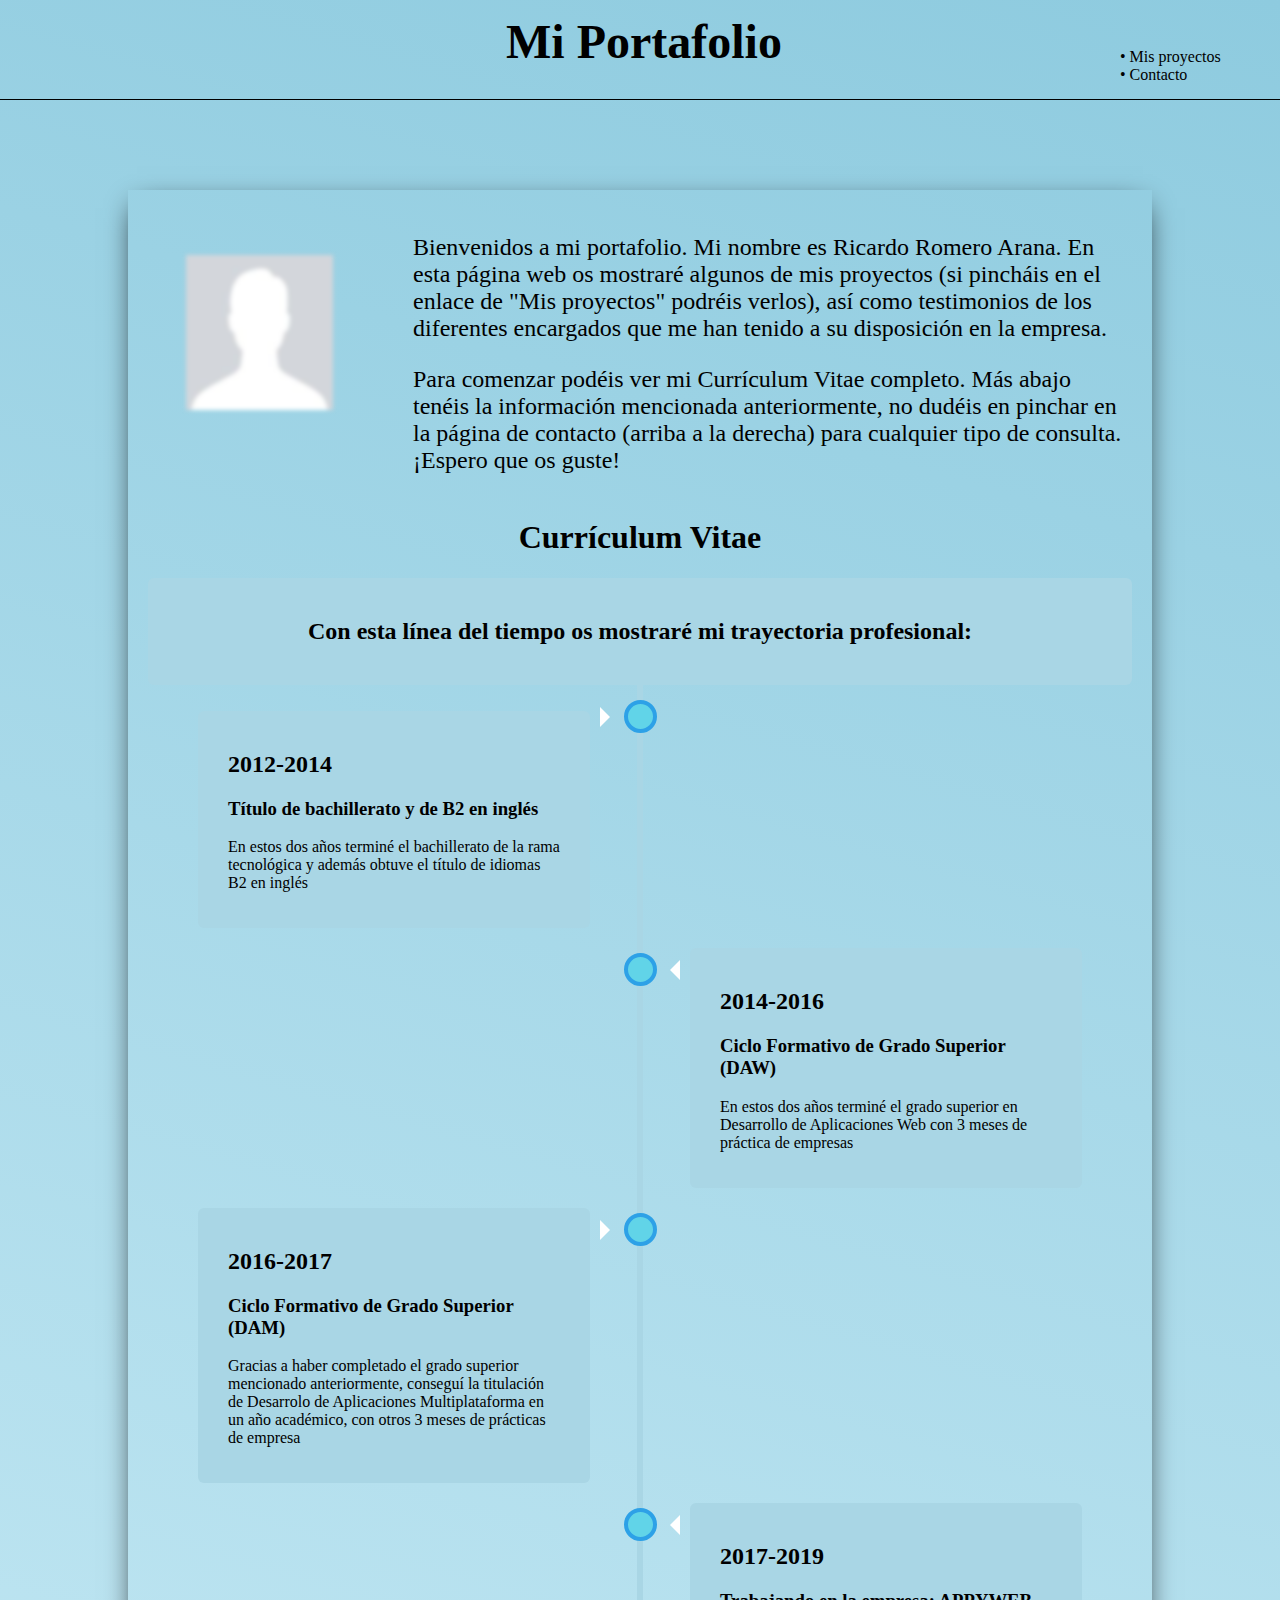
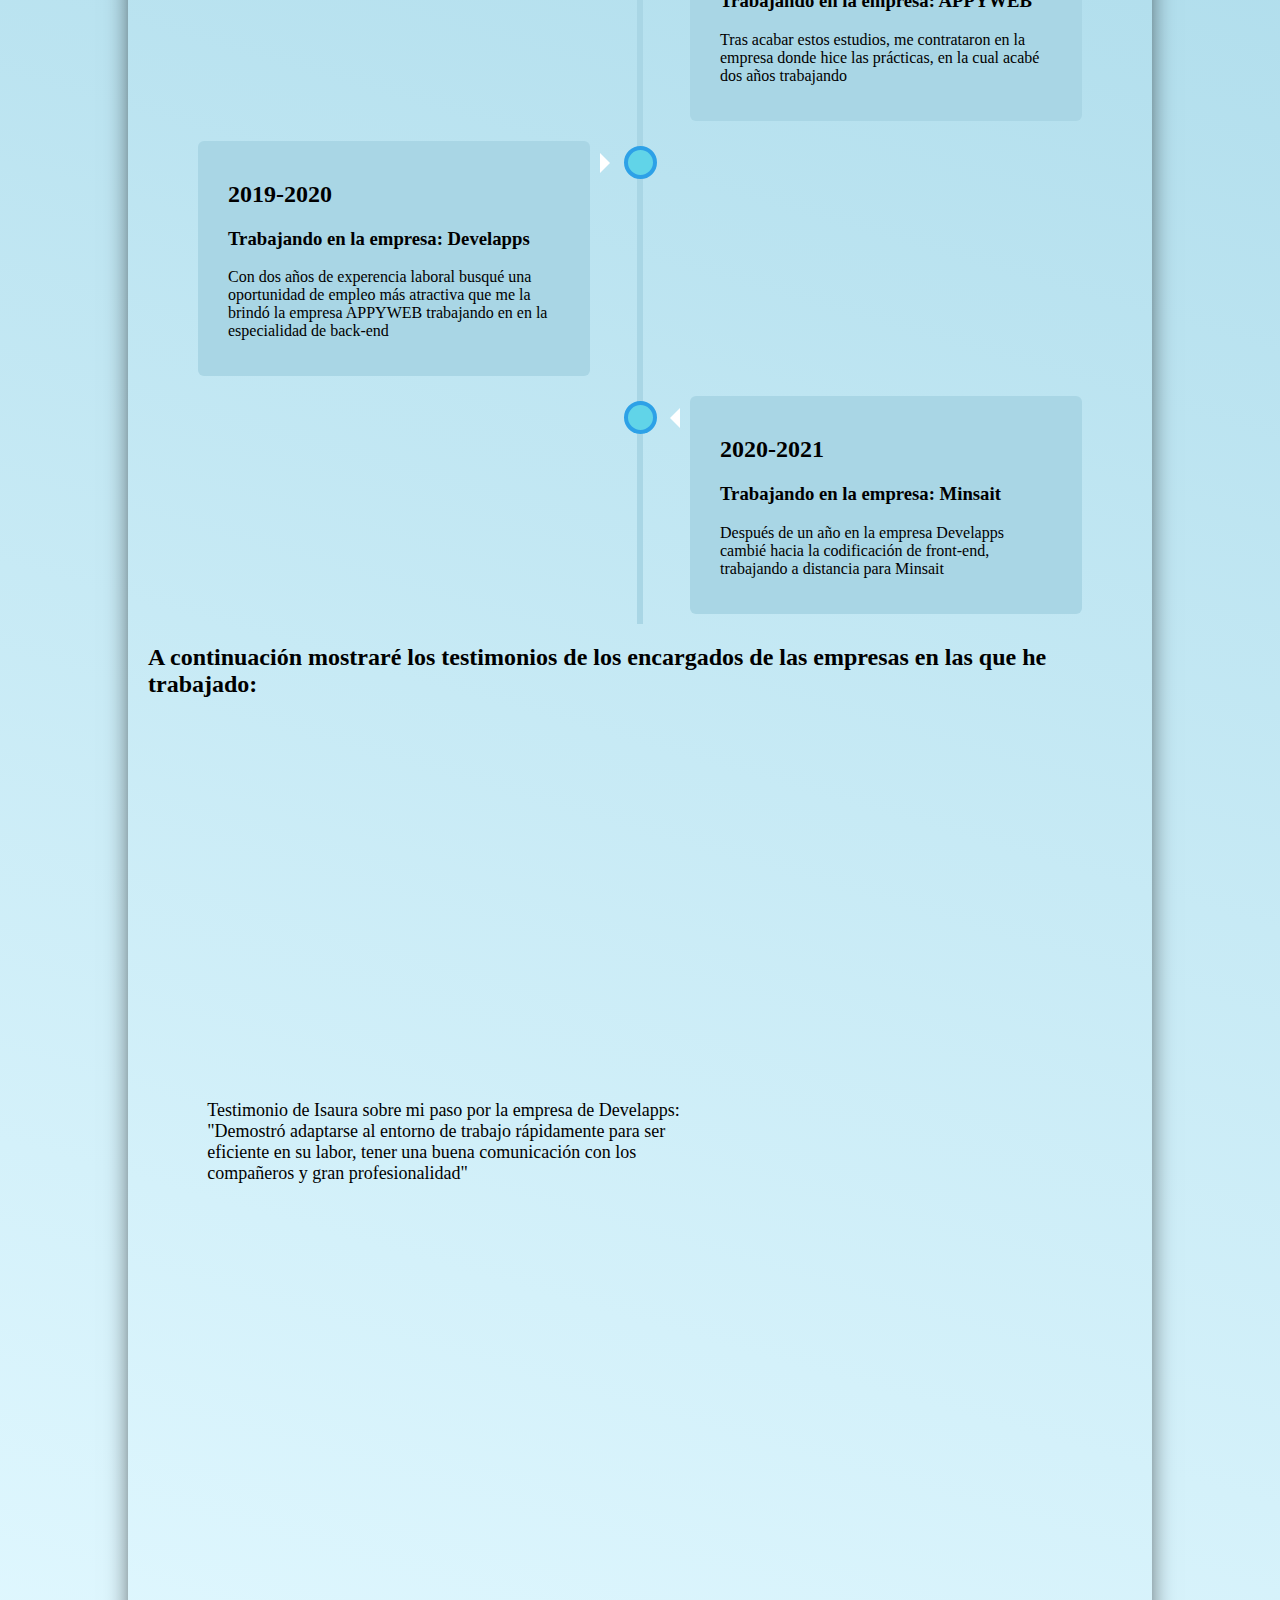
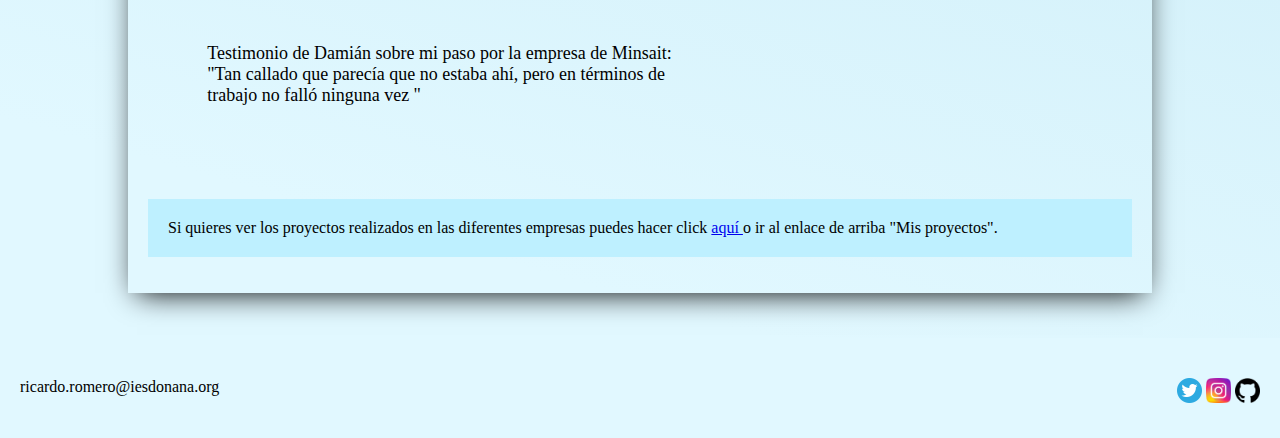
<file: index.html>
<!DOCTYPE html>
<html lang="es">
<head>
  <meta charset="UTF-8">
  <meta http-equiv="X-UA-Compatible" content="IE=edge">
  <meta name="viewport" content="width=device-width, initial-scale=1.0">
  <link rel="stylesheet" href="css/style.css">
  <script src="/js/script.js" defer></script>
  <title>Portafolio: Ricardo Romero Arana</title>
</head>
<body>
  <header>
    <h1> <a href="index.html"> Mi Portafolio </a></h1>
    <div id="link">
    <a href="pag/mis_proyectos.html">&#8226; Mis proyectos</a> <br>
    <a href="pag/contacto.html">&#8226; Contacto</a>
  </div>
  <div id="cont_bur">
  <div id="burger">
    <div>
    <a href="pag/mis_proyectos.html">&#8226; Mis proyectos</a> <br>
    <a href="pag/contacto.html">&#8226; Contacto</a>
  </div>
  </div>
  <div id="burger_img">
    <img id="img" src="img/burger.png"  alt="">
  </div>
</div>
  </header>
  <main>
    <div id="presentacion">
      
      <div class="imagen">
        <img src="img/perfil.png" alt="">
      </div>

      <div class="parrafo">
        <p>Bienvenidos a mi portafolio. Mi nombre es Ricardo Romero Arana. En esta página web os mostraré algunos de mis proyectos (si pincháis
          en el enlace de "Mis proyectos" podréis verlos), así como testimonios de los diferentes encargados que me han tenido 
          a su disposición en la empresa.
      </p>

        <p>Para comenzar podéis ver mi Currículum Vitae completo. Más abajo tenéis la información mencionada anteriormente, no dudéis en
          pinchar en la página de contacto (arriba a la derecha) para cualquier tipo de consulta. ¡Espero que os guste!
         </p>
    </div>
    
  </div>

  <div id="curriculum">
    <h1>Currículum Vitae</h1>

<!-- Linea del tiempo -->
    <div class="content">
      <h2><center>Con esta línea del tiempo os mostraré mi trayectoria profesional:</center></h2>
    </div>
    <div class="timeline">
      <div class="container left">
        <p>
          <i class="fa fa-code-fork" aria-hidden="true"></i>
        <div class="content">
          <h2>2012-2014</h2> <h3>Título de bachillerato y de B2 en inglés</h3>
          <p>En estos dos años terminé el bachillerato de la rama tecnológica y además obtuve el título de idiomas B2 en inglés</p>
        </div>
      </div>
      <div class="container right">
        <div class="content">
          <h2>2014-2016</h2> <h3>Ciclo Formativo de Grado Superior (DAW)</h3>
          <p>En estos dos años terminé el grado superior en Desarrollo de Aplicaciones Web con 3 meses de práctica de empresas</p>
        </div>
      </div>
        <div class="container left">
        <div class="content">
          <h2>2016-2017</h2> <h3>Ciclo Formativo de Grado Superior (DAM)</h3>
          <p> Gracias a haber completado el grado superior mencionado anteriormente, conseguí la titulación de Desarrolo de Aplicaciones Multiplataforma en un año académico, con otros 3 meses de prácticas de empresa</p>
        </div>
      </div>
        <div class="container right">
        <div class="content">
          <h2>2017-2019</h2> <h3>Trabajando en la empresa: APPYWEB</h3>
          <p>Tras acabar estos estudios, me contrataron en la empresa donde hice las prácticas, en la cual acabé dos años trabajando</p>
        </div>
      </div>
      <div class="container left">
        <div class="content">
          <h2>2019-2020</h2> <h3>Trabajando en la empresa: Develapps</h3>
          <p> Con dos años de experencia laboral busqué una oportunidad de empleo más atractiva que me la brindó la empresa APPYWEB trabajando en en la especialidad de back-end</p>
        </div>
      </div>
        <div class="container right">
        <div class="content">
          <h2>2020-2021</h2> <h3>Trabajando en la empresa: Minsait</h3>
          <p> Después de un año en la empresa Develapps cambié hacia la codificación de front-end, trabajando a distancia para Minsait</p>
        </div>
      </div>
    </div>
  </div>
  <h2>A continuación mostraré los testimonios de los encargados de las empresas en las que he trabajado:</h2>
  <div>
  <div class="testimonio">
    <div class="video">
      <iframe  src="https://www.youtube.com/embed/Jy0opfoCIi0" title="YouTube video player" 
      frameborder="0" allow="accelerometer; autoplay; clipboard-write; encrypted-media; gyroscope; picture-in-picture" 
      allowfullscreen></iframe>
  </div>
  <div>
    <p> Testimonio de Isaura sobre mi paso por la empresa de Develapps: "Demostró adaptarse al entorno de trabajo rápidamente para ser eficiente en su labor, 
        tener una buena comunicación con los compañeros y gran profesionalidad" </p>
  </div>
</div>
<div>
  <div class="testimonio">
    <div class="video">
      <iframe src="https://www.youtube.com/embed/fd1ZAbp4n8w" title="YouTube video player" frameborder="0" allow="accelerometer; autoplay; clipboard-write; encrypted-media; gyroscope; picture-in-picture" allowfullscreen></iframe>
    </div>
    <div>
      <p> Testimonio de Damián sobre mi paso por la empresa de Minsait: "Tan callado que parecía que no estaba ahí, pero en términos de trabajo no falló ninguna vez " </p>
      </div>
</div>

  </div>
  <div id="subir"> 

    <p> Si quieres ver los proyectos realizados en las diferentes empresas puedes hacer click
      <a href="pag/mis_proyectos.html"> aquí </a> o ir al enlace de arriba "Mis proyectos".
     </p>

  </div>
  </main>
  <footer>
    <div id="email"> ricardo.romero@iesdonana.org </div>
    <div id="redes">
      <a href="https://twitter.com"> <img src="img/twitter.png" alt=""></a> 
      <a href="https://instagram.com"> <img src="img/instagram.png" alt=""></a>
      <a href="https://gitbub.com"> <img src="img/github.png" alt=""></a> 
    </div>
  </footer>
</body>
</html>
</file>
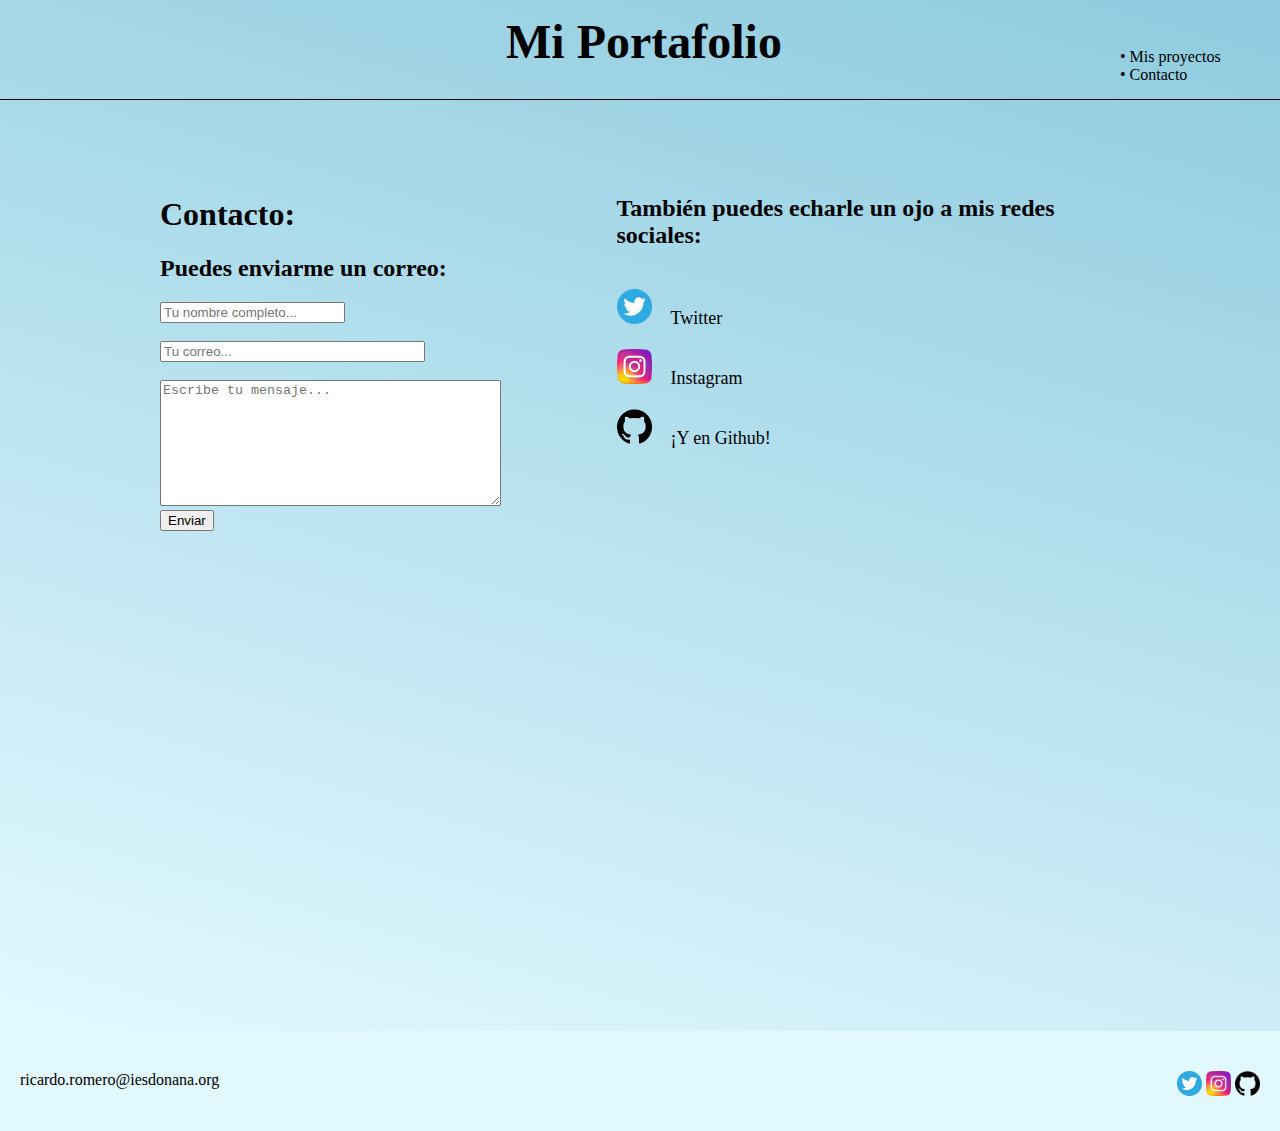
<file: pag/contacto.html>
<!DOCTYPE html>
<html lang="es">
<head>
  <meta charset="UTF-8">
  <meta http-equiv="X-UA-Compatible" content="IE=edge">
  <meta name="viewport" content="width=device-width, initial-scale=1.0">
  <title>Contacto: Ricardo Romero Arana</title>
  <link rel="stylesheet" href="../css/style.css">
  <script src="../js/script.js" defer></script>
</head>
<body>
  <header>
    <h1> <a href="../index.html"> Mi Portafolio </a></h1>
    <div id="link">
    <a href="mis_proyectos.html">&#8226; Mis proyectos</a> <br>
    <a href="contacto.html">&#8226; Contacto</a>
  </div>
  <div id="cont_bur">
  <div id="burger">
    <div>
    <a href="mis_proyectos.html">&#8226; Mis proyectos</a> <br>
    <a href="contacto.html">&#8226; Contacto</a>
  </div>
  </div>
  <div id="burger_img">
    <img id="img" src="../img/burger.png"  alt="">
  </div>
</div>
  </header>
  <div id="contacto">
    
    <div id="correo">
      <h1>Contacto:</h1>
      <h2>Puedes enviarme un correo:</h2>
      <form id="form">
        <input name="nombre" class="text" type="text" maxlength="30" placeholder="Tu nombre completo..." required> <br>
        <input name="email" class="text" type="text" size="30" placeholder="Tu correo..." required> <br>
        <textarea rows="8" cols="40" placeholder="Escribe tu mensaje..." required></textarea> <br>
        <button id="enviar" type="submit">Enviar</button>
        <span>Debes rellenar todos los campos</span>
      </form>
    </div>
    <div id="redes_sociales">

      <h2>También puedes echarle un ojo a mis redes sociales:</h2>
      <a href="https://twitter.com"> <img src="../img/twitter.png" alt=""></a> <div>Twitter</div> <br>
      <a href="https://instagram.com"> <img src="../img/instagram.png" alt=""></a> <div>Instagram</div><br> 
      <a href="https://gitbub.com"> <img src="../img/github.png" alt=""></a> <div>¡Y en Github! </div><br>

    </div>
  </div>

  <div class="relleno"></div>

  <footer>
    <div id="email"> ricardo.romero@iesdonana.org </div>
    <div id="redes">
      <a href="https://twitter.com"> <img src="../img/twitter.png" alt=""></a> 
      <a href="https://instagram.com"> <img src="../img/instagram.png" alt=""></a>
      <a href="https://gitbub.com"> <img src="../img/github.png" alt=""></a> 
    </div>
  </footer>
</body>
</html>
</file>
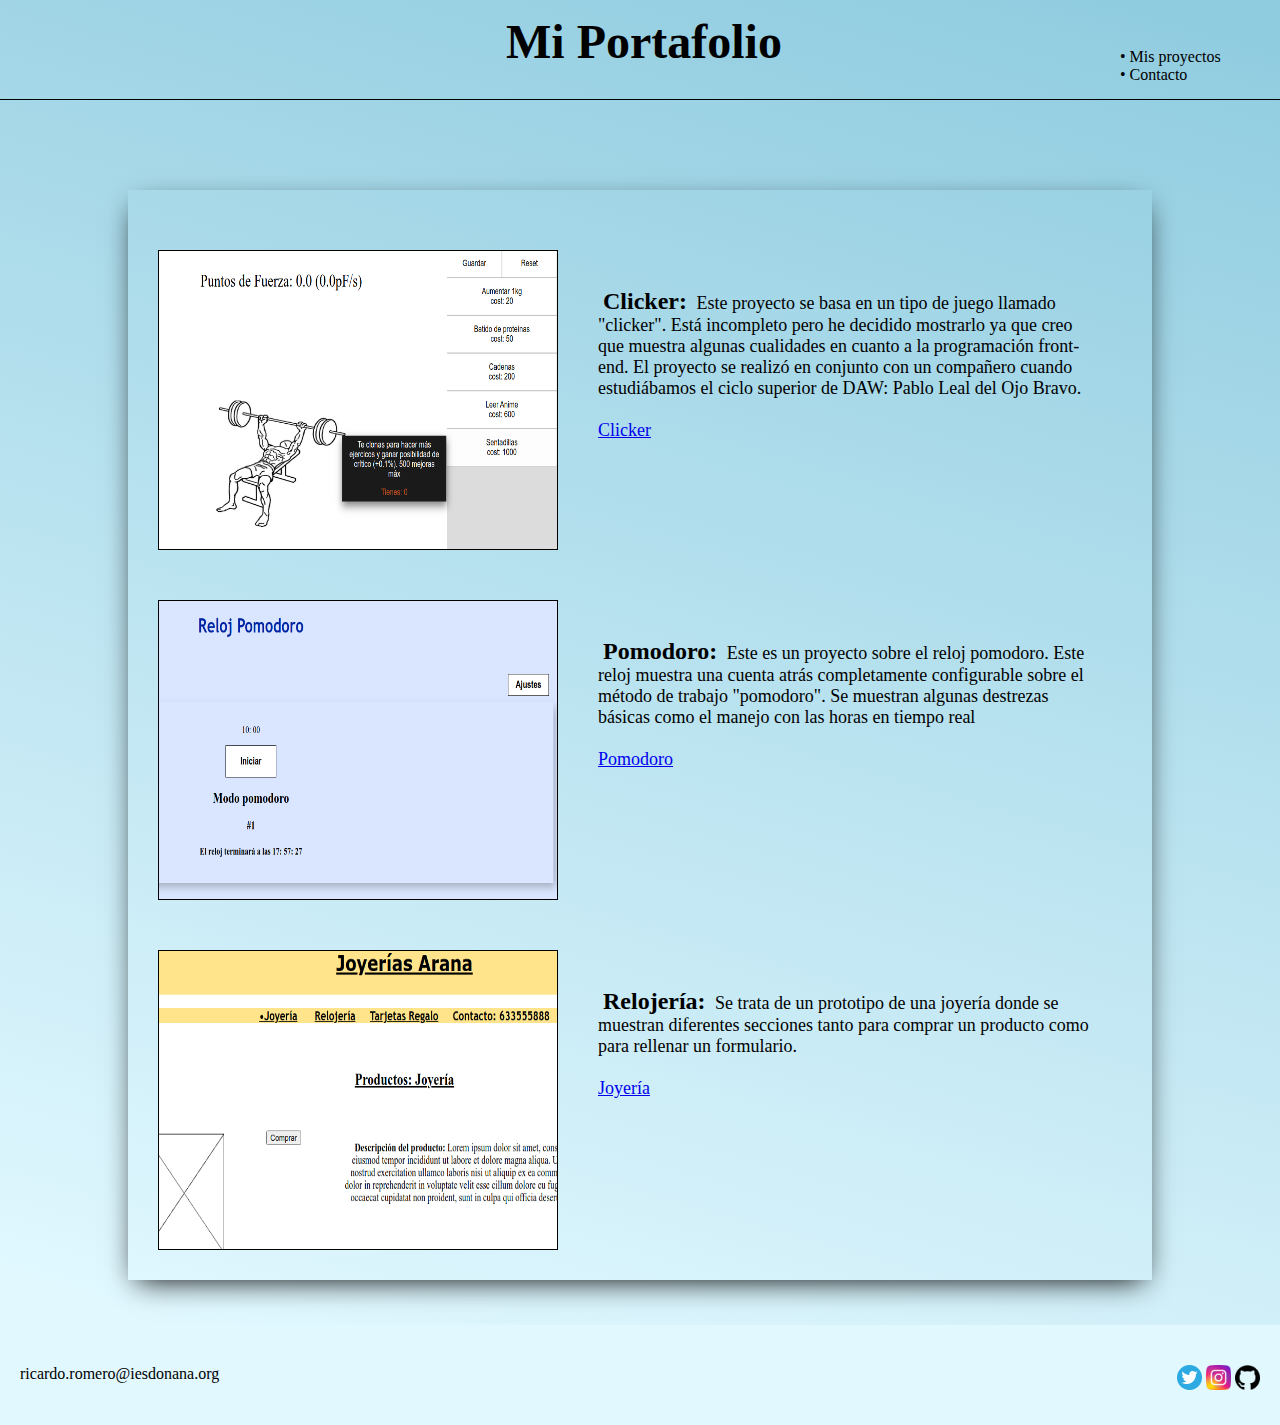
<file: pag/mis_proyectos.html>
<!DOCTYPE html>
<html lang="es">
<head>
  <meta charset="UTF-8">
  <meta http-equiv="X-UA-Compatible" content="IE=edge">
  <meta name="viewport" content="width=device-width, initial-scale=1.0">
  <title>Proyectos: Ricardo Romero Arana</title>
  <link rel="stylesheet" href="../css/style.css">
  <script src="../js/script.js" defer></script>
</head>
<body>
  <header>
    <h1> <a href="../index.html"> Mi Portafolio </a></h1>
    <div id="link">
    <a href="mis_proyectos.html">&#8226; Mis proyectos</a> <br>
    <a href="contacto.html">&#8226; Contacto</a>
  </div>
  <div id="cont_bur">
  <div id="burger">
    <div>
    <a href="mis_proyectos.html">&#8226; Mis proyectos</a> <br>
    <a href="contacto.html">&#8226; Contacto</a>
  </div>
  </div>
  <div id="burger_img">
    <img id="img" src="../img/burger.png"  alt="">
  </div>
</div>
  </header>
  <main>
    <div id="proyectos">

      <div class="proyecto">
        <img src="../img/clicker.png" alt="">
        <p> <b>Clicker:</b> Este proyecto se basa en un tipo de juego llamado "clicker". Está incompleto pero he decidido mostrarlo ya que creo que muestra algunas cualidades en cuanto a la programación front-end. El proyecto se realizó en conjunto con un compañero cuando estudiábamos el ciclo superior de DAW: Pablo Leal del Ojo Bravo.
          <br> <br>
           <a href="https://ricardoarana.github.io/Parikiclicker/">Clicker</a> 
        </p>
      </div>

      <div class="proyecto">
        <img src="../img/pomodoro.png" alt="">
        <p> <b>Pomodoro:</b> Este es un proyecto sobre el reloj pomodoro. Este reloj muestra una cuenta atrás completamente configurable sobre el método de trabajo "pomodoro". Se muestran algunas destrezas básicas como el manejo con las horas en tiempo real
        <br> <br>
        <a href="https://ricardoarana.github.io/Parikiclicker/">Pomodoro</a> 
        </p>
      </div>

      <div class="proyecto">
        <img src="../img/joyeria.png" alt="">
        <p> <b>Relojería:</b> Se trata de un prototipo de una joyería donde se muestran diferentes secciones tanto para comprar un producto como para rellenar un formulario.
        <br> <br>
        <a href="https://ricardoarana.github.io/DIW_joyeria/">Joyería</a> 
        </p>
      </div>

    </div>
  </main>
  <footer>
    <div id="email"> ricardo.romero@iesdonana.org </div>
    <div id="redes">
      <a href="https://twitter.com"> <img src="../img/twitter.png" alt=""></a> 
      <a href="https://instagram.com"> <img src="../img/instagram.png" alt=""></a>
      <a href="https://gitbub.com"> <img src="../img/github.png" alt=""></a> 
    </div>
  </footer>
</body>
</html>
</file>
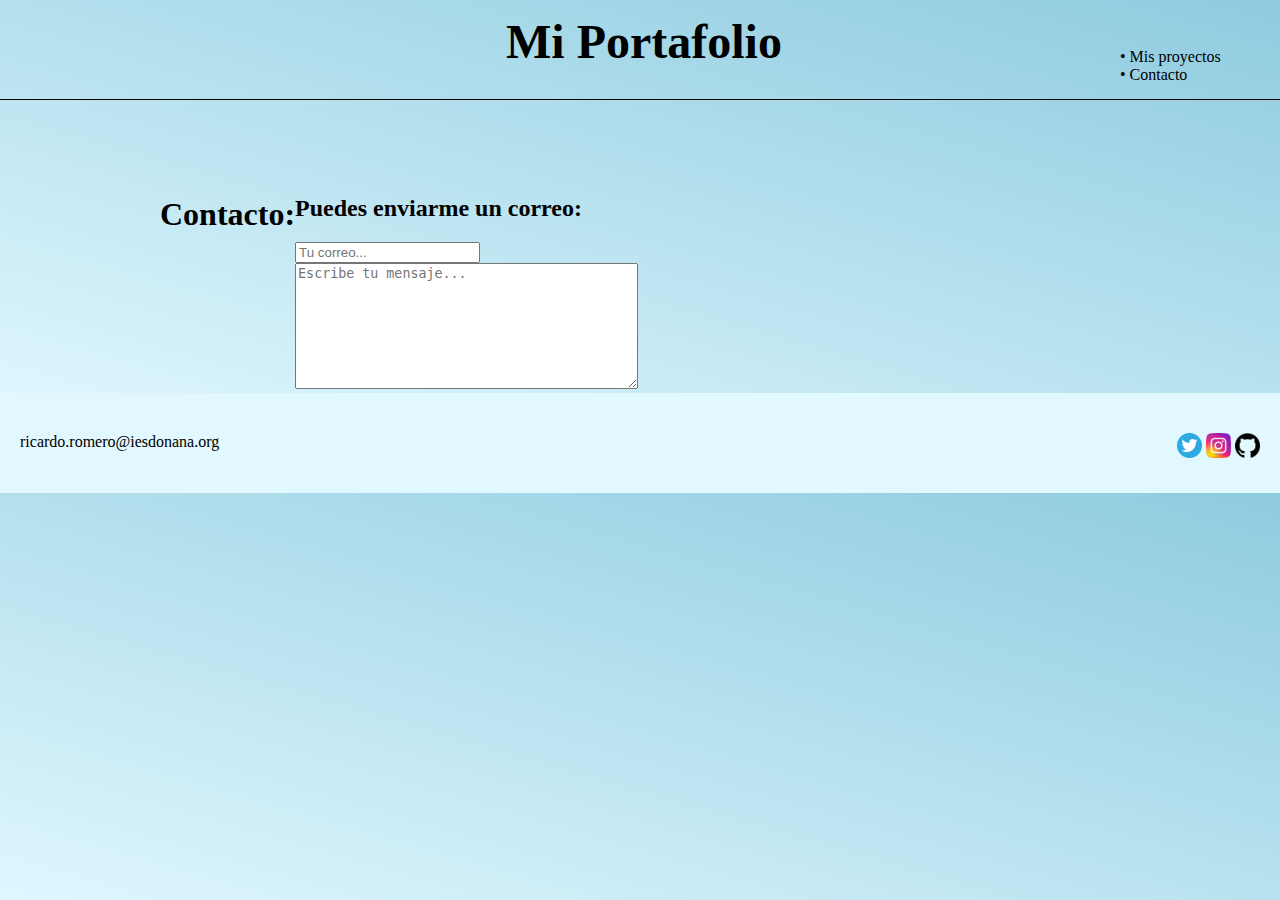
<file: docs/pag/contacto.html>
<!DOCTYPE html>
<html lang="es">
<head>
  <meta charset="UTF-8">
  <meta http-equiv="X-UA-Compatible" content="IE=edge">
  <meta name="viewport" content="width=device-width, initial-scale=1.0">
  <title>Contacto</title>
  <link rel="stylesheet" href="/css/style.css">
</head>
<body>
  <header>
    <h1> <a href="/index.html"> Mi Portafolio </a></h1>
    <div id="link">
    <a href="mis_proyectos.html">&#8226; Mis proyectos</a> <br>
    <a href="contacto.html">&#8226; Contacto</a>
  </div>
  </header>
  <div id="contacto">
    <h1>Contacto:</h1>

    <div id="correo">
      <h2>Puedes enviarme un correo:</h2>
      <form >
        <input id="text" type="text" placeholder="Tu correo..."> <br>
        <textarea rows="8" cols="40" placeholder="Escribe tu mensaje..." required></textarea>
      </form>
    </div>
      
  </div>
  <footer>
    <div id="email"> ricardo.romero@iesdonana.org </div>
    <div id="redes">
      <a href="https://twitter.com"> <img src="/img/twitter.png" alt=""></a> 
      <a href="https://instagram.com"> <img src="/img/instagram.png" alt=""></a>
      <a href="https://gitbub.com"> <img src="/img/github.png" alt=""></a> 
    </div>
  </footer>
</body>
</html>
</file>
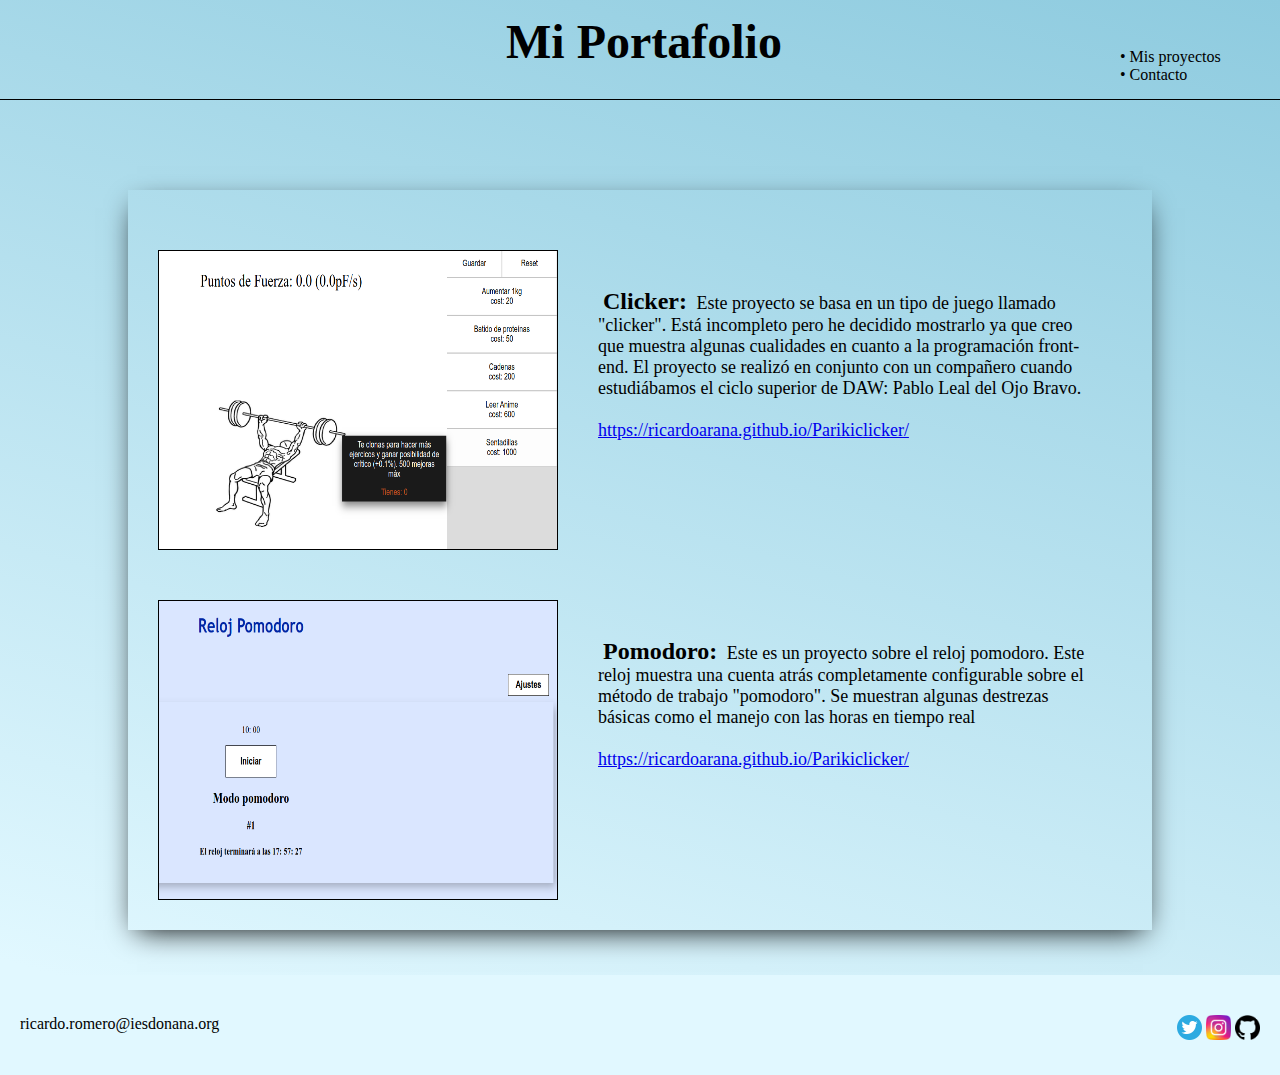
<file: docs/pag/mis_proyectos.html>
<!DOCTYPE html>
<html lang="es">
<head>
  <meta charset="UTF-8">
  <meta http-equiv="X-UA-Compatible" content="IE=edge">
  <meta name="viewport" content="width=device-width, initial-scale=1.0">
  <title>Contacto</title>
  <link rel="stylesheet" href="/css/style.css">
</head>
<body>
  <header>
    <h1> <a href="/index.html"> Mi Portafolio </a></h1>
    <div id="link">
    <a href="mis_proyectos.html">&#8226; Mis proyectos</a> <br>
    <a href="contacto.html">&#8226; Contacto</a>
  </div>
  </header>
  <main>
    <div id="proyectos">

      <div class="proyecto">
        <img src="/img/clicker.png" alt="">
        <p> <b>Clicker:</b> Este proyecto se basa en un tipo de juego llamado "clicker". Está incompleto pero he decidido mostrarlo ya que creo que muestra algunas cualidades en cuanto a la programación front-end. El proyecto se realizó en conjunto con un compañero cuando estudiábamos el ciclo superior de DAW: Pablo Leal del Ojo Bravo.
          <br> <br>
           <a href="https://ricardoarana.github.io/Parikiclicker/">https://ricardoarana.github.io/Parikiclicker/</a> 
        </p>
      </div>

      <div class="proyecto">
        <img src="/img/pomodoro.png" alt="">
        <p> <b>Pomodoro:</b> Este es un proyecto sobre el reloj pomodoro. Este reloj muestra una cuenta atrás completamente configurable sobre el método de trabajo "pomodoro". Se muestran algunas destrezas básicas como el manejo con las horas en tiempo real
        <br> <br>
        <a href="https://ricardoarana.github.io/Parikiclicker/">https://ricardoarana.github.io/Parikiclicker/</a> 
        </p>
      </div>
    </div>
  </main>
  <footer>
    <div id="email"> ricardo.romero@iesdonana.org </div>
    <div id="redes">
      <a href="https://twitter.com"> <img src="/img/twitter.png" alt=""></a> 
      <a href="https://instagram.com"> <img src="/img/instagram.png" alt=""></a>
      <a href="https://gitbub.com"> <img src="/img/github.png" alt=""></a> 
    </div>
  </footer>
</body>
</html>
</file>
<file: css/style.css>
/* Aplicamos el color degradado */
body {
    background: linear-gradient(16deg, rgba(225,248,255,1) 8%, rgba(142,203,223,1) 100%);
    margin: 0;
}
header {
  border-bottom: 1px solid black;
    font-family: 'Times New Roman', Times, serif;
    height: 100px;
    display: flex;
    justify-content: center;
}
#burger {
  display: none;
}
#burger_img {
  display: none;
}

header > h1 {
    margin: 0.3em auto 0em;
    padding-left: 4.5em;
    text-align: center;
    font-size: 3em;
    display: block;
}

header > #link {
    margin: 3em 3em;
    top: 20px;
    width: 7em;
    height: 5vh;
    text-align: left;
    float:right; 
    clear:right;

}
header > h1 > a {
  text-decoration: none;
  color: black;
}

header > h1 > a:hover {
  color: blue;
}
header > #link > a {
    text-decoration: none;
    color: black;
}

header > #link > a:hover {
    color: blue;

}
#contacto {
  display: flex;
  margin-top: 75px;
  margin-left: 12.5vw;
  width: 75vw;
}
#correo {
  width: 37.5vw;
}
form > span {
  display: none;
  color: rgb(144, 0, 0);
  font-size: large;
}
#redes_sociales div{
  display: inline;
  height: 35px;
  font-size: large;
  margin-left: 15px;
}
#redes_sociales > a > img {
  margin-top: 20px;
  height: 35px;
  width: 35px;
}

.text {
  display: block;
}

.relleno {
  height: 500px;
}
main {
    margin-left: 10vw;
    width: 80vw;
    -webkit-box-shadow: 0px 9px 28px -9px;
    -moz-box-shadow: 0px 9px 28px -9px;
    box-shadow: 0px 9px 28px -9px;
    margin-top: 10vh;
    margin-bottom: 5vh;
    padding: 20px;
  }
  #presentacion{
  
      display: flex;
      flex-direction: row;
      justify-content: space-between;
  }
  .imagen {

      display: flex;
      justify-content: center;
  }
  .imagen > img {
    -webkit-filter: blur(2px);
    filter: blur(2px);
    -webkit-transition: .3s ease-in-out;
    transition: .3s ease-in-out;
      padding-left: 3vw;
      padding-top: 5vh;
      width: 185px;
      height: 200px;
  }
  .imagen:hover > img {
    -webkit-filter: blur(0);
    filter: blur(0);
  }
  #presentacion > .parrafo {
      margin-left: 5em;
  }
  .parrafo > p{
      font-size: x-large;
  }
  #curriculum > h1{
      text-align: center;
  }
  * {
      box-sizing: border-box;
    }
/* #proyectos {
  display: flex;
  justify-content: space-between;
} */
.proyecto {
  display: flex;
  justify-content: space-between;
  padding-top: 30px;
}
.proyecto > img {
  width: 400px;
  height: 300px;
  border: solid 1px black;
  margin: 10px;
}
.proyecto > p {
  width: 50vw;
  padding: 30px;
  font-size: large;
}
.proyecto > p > b{
  font-size: x-large;
  margin: 5px;
}

  /*Línea del tiempo */
  .timeline {
    position: relative;
    max-width: 1200px;
    margin: 0 auto;
  }
  
  .timeline::after {
    content: '';
    position: absolute;
    width: 6px;
    background-color: #A9D6E5;
    top: 0;
    bottom: 0;
    left: 50%;
    margin-left: -3px;
  }
  
  /* Contenedor alrededor del contenido */
  .container {
    padding: 10px 50px;
    position: relative;
    background-color: inherit;
    width: 50%;
  }
  
  /* Los circulos */
  .container::after {
    content: '';
    position: absolute;
    width: 25px;
    height: 25px;
    right: -17px;
    background-color: #61D4E8;
    border: 4px solid #2DA1E7;
    top: 15px;
    border-radius: 50%;
    z-index: 1;
  }
  
  /* Situa el contenedor en la izquierda */
  .left {
    left: 0;
  }
  
  /* Situa el contenedor en la derecha */
  .right {
    left: 50%;
  }
  
  /* Flechas de la izquierda que apuntan a la derecha */
  .left::before {
    content: " ";
    height: 0;
    position: absolute;
    top: 22px;
    width: 0;
    z-index: 1;
    right: 30px;
    border: medium solid white;
    border-width: 10px 0 10px 10px;
    border-color: transparent transparent transparent white;
  }
  
  /* Flechas de la derecha que apuntan a la izquierda */
  .right::before {
    content: " ";
    height: 0;
    position: absolute;
    top: 22px;
    width: 0;
    z-index: 1;
    left: 30px;
    border: medium solid white;
    border-width: 10px 10px 10px 0;
    border-color: transparent white transparent transparent;
  }
  
  /* Situa los circulos de la derecha */
  .right::after {
    left: -16px;
  }
  
  /* Contenido */
  .content {
    padding: 20px 30px;
    background-color: #A9D6E5;
    position: relative;
    border-radius: 6px;
   }
  
  /* Media queries - Se adapta toda la linea del tiempo a la izquierda cuando la pantalla es menor
                     de 700px */
  @media screen and (max-width: 800px) {
  /* Situa la linea a la izquierda */
    .timeline::after {
      left: 31px;
    }
  
  /* Los contenedores ocupan todo el ancho */
    .container {
      width: 100%;
      padding-left: 70px;
      padding-right: 25px;
    }
  
  /* Todas las flechas apuntan a la izquierda */
    .container::before {
      left: 60px;
      border: medium solid white;
      border-width: 10px 10px 10px 0;
      border-color: transparent white transparent transparent;
    }
  
  /* Posiciona los circulos */
    .left::after, .right::after {
      left: 15px;
    }
  
  /* Cambia los contenedores de la derecha para que actuen como los de la izquierda */
    .right {
      left: 0%;
    }
  }
  .testimonio {
    display: flex;
    flex-wrap: wrap;
    justify-content: space-between;
    font-size: large;
    padding: 5%;
  }

  .testimonio > div > p {
    padding: 10px;
    width: 40vw;
  }

  .video > iframe{
    width: 500px;
    height: 300px;
  }
  
#subir > p {
  background-color: rgb(190, 240, 255) ;
  padding: 20px;
}
footer{
  display: flex;
  background-color: rgba(225,248,255,1);
  width: 100%;
  height: 100px;
  padding-top: 40px;
  padding-left: 20px;
  padding-right: 20px;
  justify-content: space-between;
}
#redes > a > img {
  width: 25px;
  height: 25px;
}
@media screen and (max-width: 850px) {
  #burger {
    width: 90%;
    display: none;
    flex-direction: column;

  }
  #cont_bur {
    display: flex;
    background-color: rgb(92, 201, 252);
  }
  #cerrar {
    width: 10%;
    height: 30px;
    display: flex;
  }
  #burger > div > a {
    text-decoration: none;
    color: black;
  }
  #burger > div > a:hover {
  color: blue;
}
  #burger > div > img {
    width: 30px;
    height: 30px;
  }
  #burger_img {
    display: flex;
  }
  #burger_img {
    width: 30px;
    height: 30px;
  }

  header {
    display: block;
    border: none;
  }
  #link {
    display: none;
  }
  header > h1 {
    margin: 0px;
    text-align: center;
    padding-left: 0em;
  }
  #presentacion{
  
    display: block;
}
   #presentacion > .parrafo {
    display: block;
    margin-left: 0;
  }
  .imagen {
  display: block;
  width: 100%;
  }
  main {
    margin-left: 5vw;
    margin-right: 5vw;
    width: 90vw;
    -webkit-box-shadow: 0px 9px 28px -9px;
    -moz-box-shadow: 0px 9px 28px -9px;
    box-shadow: 0px 9px 28px -9px;
    margin-top: 10vh;
    margin-bottom: 5vh;
    padding: 20px;
  }
  .testimonio > div > p {
    padding: 10px;
    width: 100%;
  }
  .video > iframe{
    width: 100%;
    height: auto;
  }
  .proyecto {
    display: block;
    align-items: center;
    padding-top: 30px;
  }
  .proyecto > img {
    margin: 0;
    width: 100%;
    height: 75%;
    border: solid 1px black;
  }
  .proyecto > p {
    width: 100%;
    padding: 30px;
    font-size: large;
  }
  .proyecto > p > b{
    font-size: x-large;
    margin: 5px;
  }
  #contacto {
    display: block;
    margin-top: 75px;
    margin-left: 12.5vw;
    width: 75vw;
  }
  #correo {
    width: 100%;
  }

  
  #redes_sociales {
    margin-top: 50px;
  }
  #redes_sociales div{
    display: inline;
    height: 35px;
    font-size: large;
    margin-left: 15px;
  }
  #redes_sociales > a > img {
    margin-top: 20px;
    height: 35px;
    width: 35px;
  }
}
</file>
